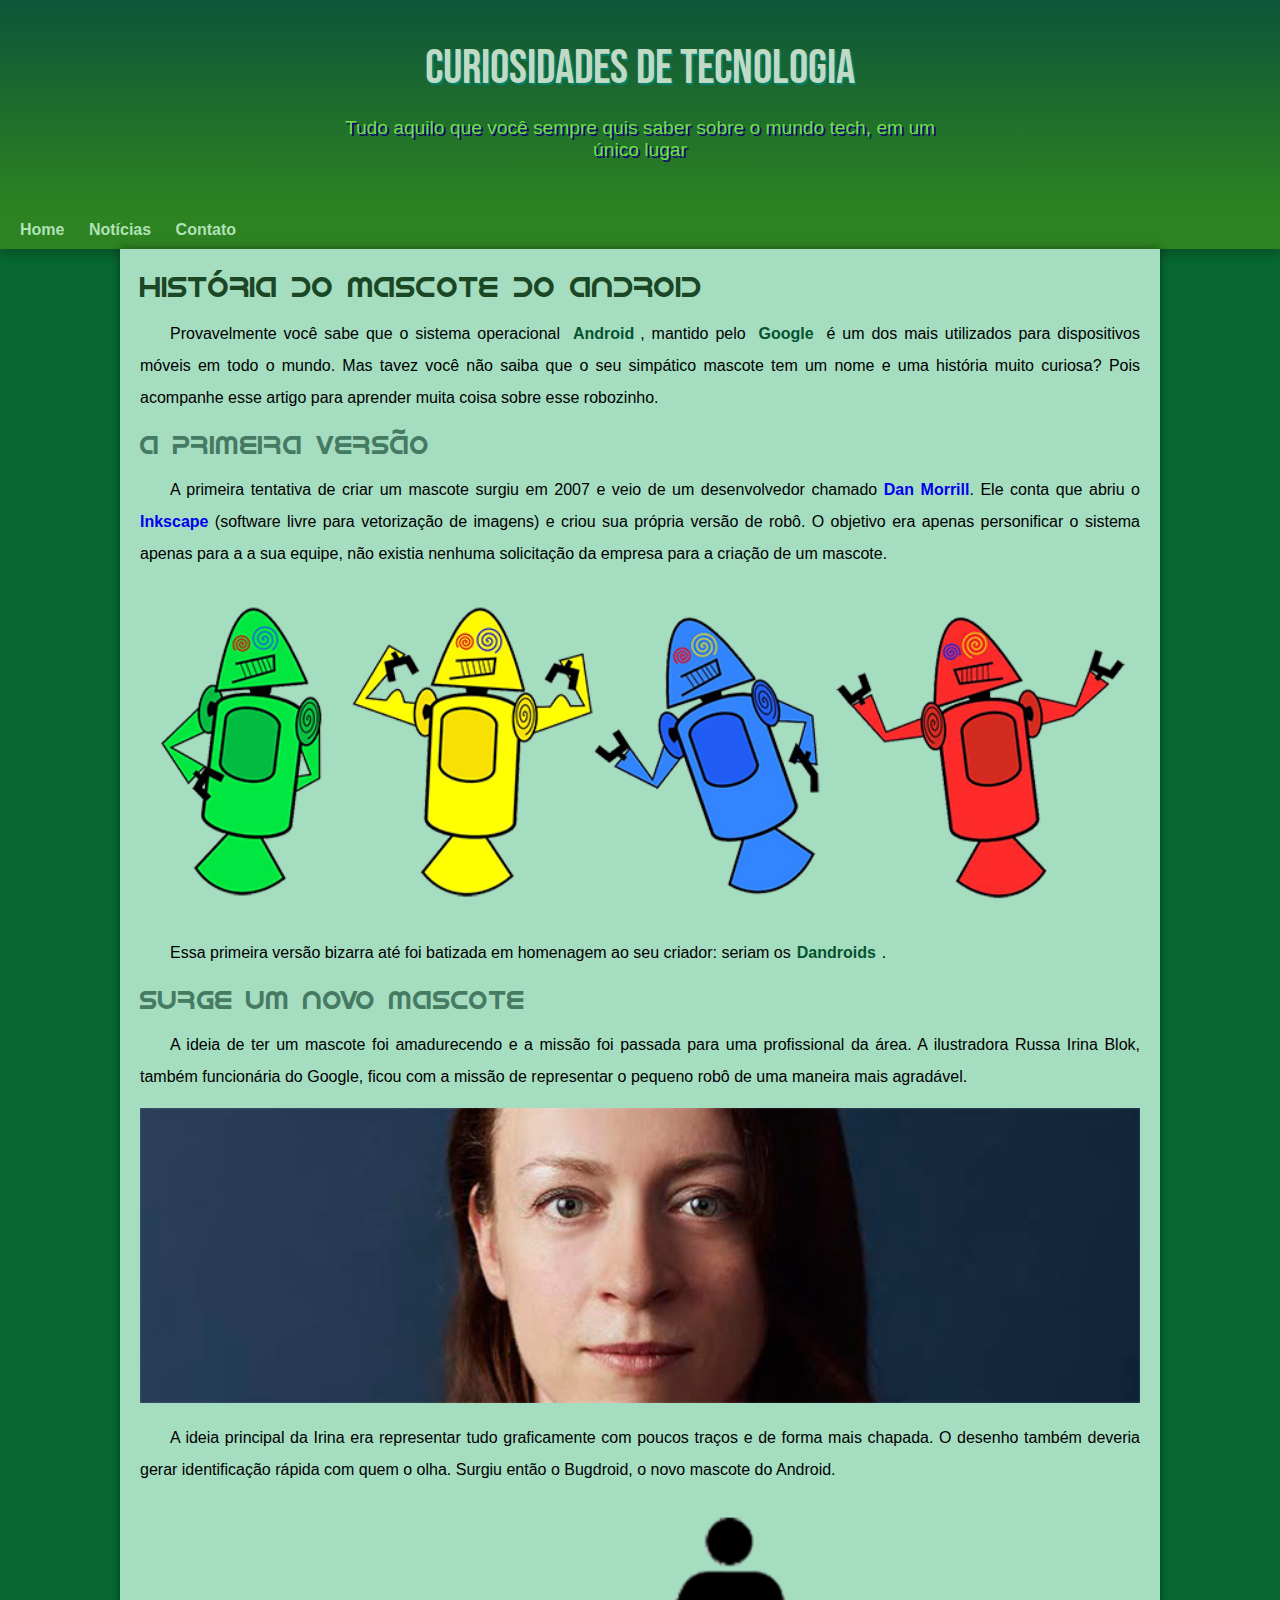
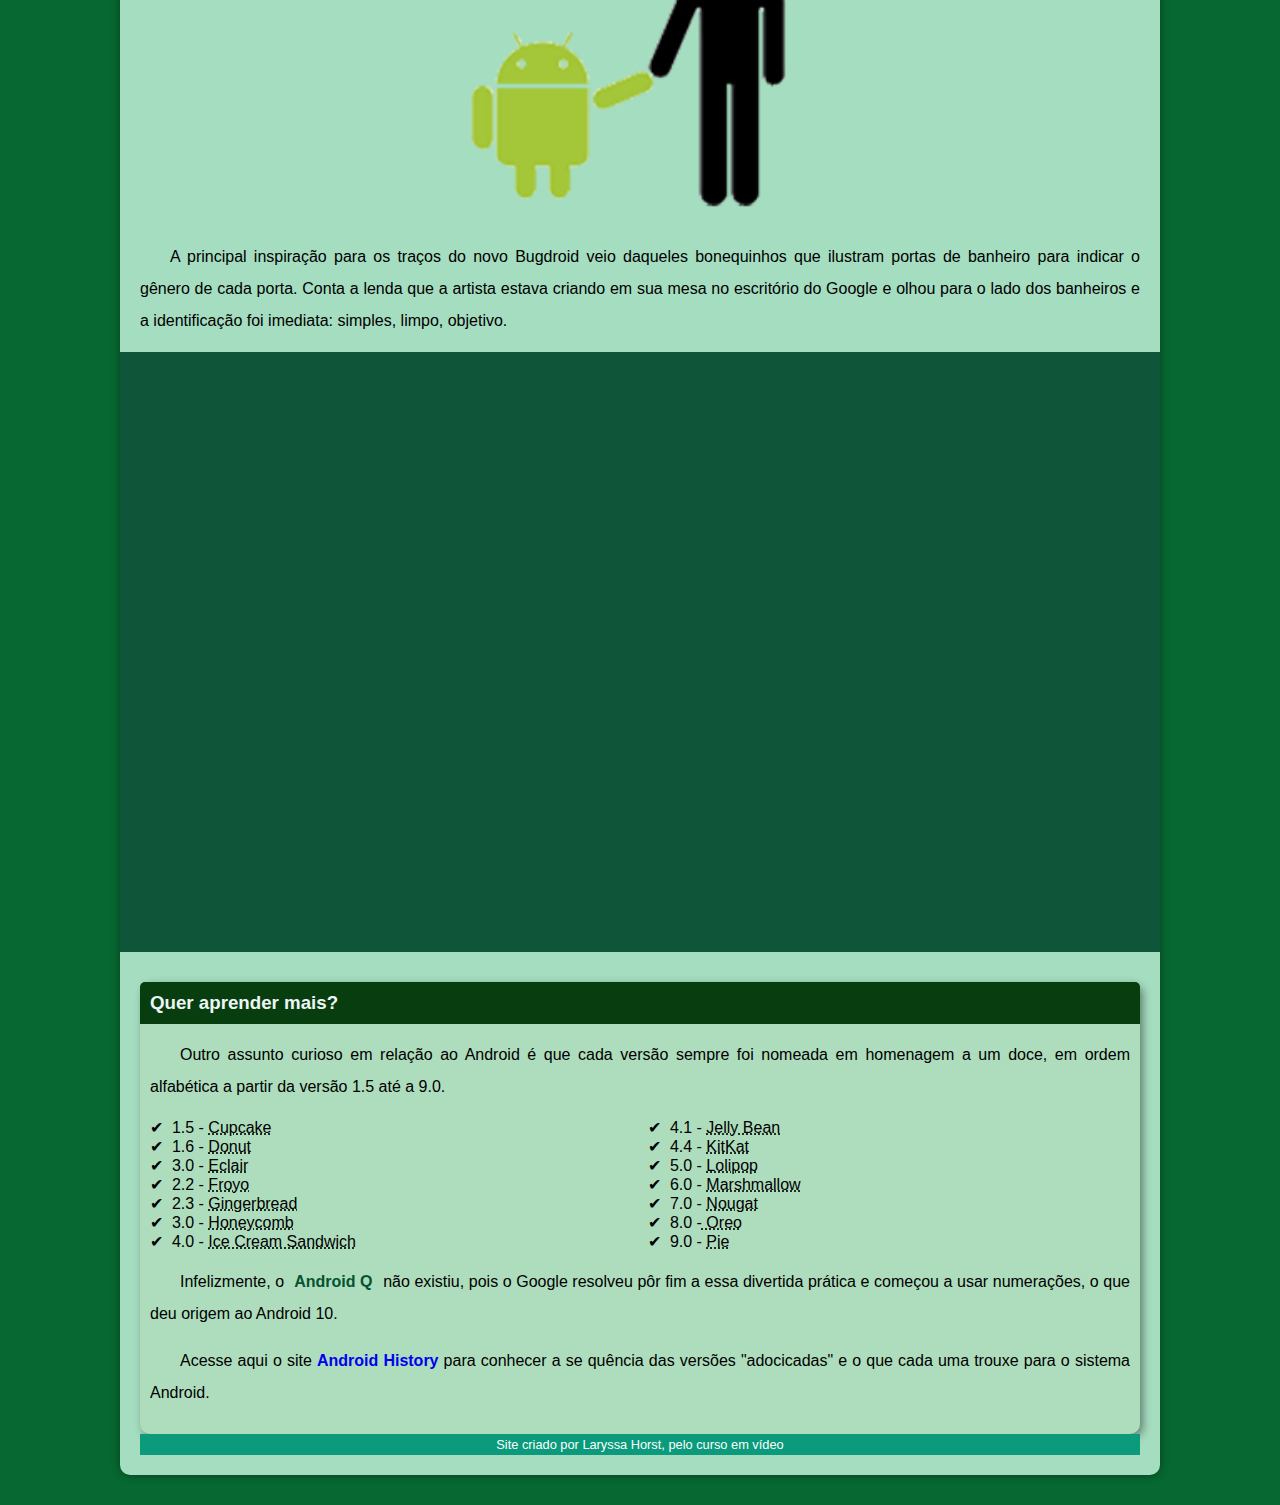
<file: index.html>
<!DOCTYPE html>
<html lang="pt-br">
<head>
    <meta charset="UTF-8">
    <meta name="viewport" content="width=device-width, initial-scale=1.0">
    <title>Como surgiu o mascote do android?</title> 
    <link rel="shortcut icon" href="imagens/favicon.ico" type="image/x-icon">
    <link rel="stylesheet" href="estilo/style.css">
</head>
<body>
    <header>
        <h1>Curiosidades de Tecnologia</h1>
        <p> Tudo aquilo que você sempre quis saber sobre o mundo tech, em um único lugar</p>
    </header>
    <nav>
        <a href="#">Home</a>
        <a href="#">Notícias</a>
        <a href="#">Contato</a>
    </nav>
    <main>
        <article>
                    <h1>História do Mascote do Android</h1>

         <p>Provavelmente você sabe que o sistema operacional <strong>Android</strong>, mantido pelo <strong>Google</strong> é um dos mais utilizados
             para dispositivos móveis em todo o mundo. Mas tavez você não saiba que o seu simpático mascote tem um nome e
             uma história muito curiosa? Pois acompanhe esse artigo para aprender muita coisa sobre esse robozinho.</p>

        <h2> A primeira versão </h2>

        <p>
            A primeira tentativa de criar um mascote surgiu em 2007 e veio de um desenvolvedor chamado <a href="https://androidcommunity.com/dan-morrill-shows-us-
            the-android-mascot-that-almost-was-20130103/" target="_blank">Dan Morrill</a>.
            Ele conta que abriu o <a href="https://inkscape.org/pt-br/" target="_blank">Inkscape</a> (software livre para vetorização de imagens)
            e criou sua própria versão de robô.
            O objetivo era apenas personificar o sistema apenas para
            a a sua equipe, não existia nenhuma
            solicitação da empresa para a criação de um mascote.
        </p>

        <picture>
            <source media="(max-width:670px )" srcset="imagens/dan-droids-pq.png">
            <img src="imagens/dan-droids.png" alt="Primeiro mascote do Android">
        </picture>

        <p>
            Essa primeira versão bizarra até foi batizada em
             homenagem ao seu criador: seriam os<strong>Dandroids</strong>.
        </p>

        <h2>Surge um novo mascote</h2>

        <p>
            A ideia de ter um mascote foi amadurecendo e a missão foi passada para uma profissional da área.
            A ilustradora Russa Irina Blok, também funcionária do Google, ficou com a missão de representar
            o pequeno robô de uma maneira mais agradável.
        </p>

        <picture>
            <source media="(max-width: 670px)" srcset=" imagens/irina-blok-pq.jpg">
            <img src="imagens/irina-blok.jpg" alt="Irina Blok, criadora do Bugdroid">
        </picture>

        <p>
            A ideia principal da Irina era representar tudo graficamente com poucos traços e de forma mais chapada.
            O desenho também deveria gerar identificação rápida com quem o olha. Surgiu então o Bugdroid, o novo mascote do Android.
        </p>

        <img src="imagens/bugdroid.png" class="pequena" alt="Bugdroid">

        <p>
            A principal inspiração para os traços do novo Bugdroid veio daqueles bonequinhos que ilustram portas de
            banheiro para indicar o gênero de cada porta. Conta a lenda que a artista estava criando em sua mesa no
            escritório do Google e olhou para o lado dos banheiros e a identificação foi imediata: simples, limpo, objetivo.
        </p>

        <div class="video"> 
            <iframe width="560" height="315" src="https://www.youtube.com/embed/l2UDgpLz20M?si=z4w-HuXAhm_bFdjd"
               title="YouTube video player"
               frameborder="0" allow="accelerometer; autoplay; clipboard-write;
               encrypted-media; gyroscope; picture-in-picture; web-share"
               allowfullscreen>
            </iframe>
        </div>
        
         <aside>
             <h3>Quer aprender mais? </h3>
             
                     <p>
                         Outro assunto curioso em relação ao
                         Android é que cada versão sempre foi
                         nomeada em homenagem a um doce, em ordem alfabética
                                             a partir da versão 1.5 até a 9.0.
                     </p>
             
                     <ul>
                         <li>1.5 - <abbr title="Bolinho">Cupcake</abbr></li>
                         <li>1.6 - <abbr title="Rosquinha">Donut</abbr></li>
                         <li>3.0 - <abbr title="Bomba">Eclair</abbr></li>
                         <li>2.2 - <abbr title="Yogurt congelado">Froyo</abbr></li>
                         <li>2.3 - <abbr title="Biscoito de gengibre">Gingerbread</abbr></li>
                         <li>3.0 - <abbr title="favo de mel">Honeycomb</abbr></li>
                         <li>4.0 - <abbr title="Sanduíche de sorvete">Ice Cream Sandwich</abbr></li>
                         <li>4.1 - <abbr title="Jujuba">Jelly Bean</abbr></li>
                         <li>4.4 - <abbr title="kitkat">KitKat</abbr>
                         <li>5.0 - <abbr title="Pirulito">Lolipop</abbr></li>
                         <li>6.0 - <abbr title="Marshmallow">Marshmallow</abbr></li>
                         <li>7.0 - <abbr title="Torrone">Nougat</abbr></li>
                         <li>8.0 -<abbr title="Oreo"> Oreo</abbr></li>
                         <li>9.0 - <abbr title="Torta">Pie</abbr></li>
                     </ul>
             
                     <p>
                         Infelizmente, o<strong> Android Q </strong>não existiu, pois o Google resolveu pôr
                         fim a essa divertida prática e começou a usar numerações,
                         o que deu origem ao Android 10.
                     </p>
             
                     <p>
                         Acesse aqui o site <a href="https://www.android.com/intl/pt-BR_br/history/" target="_blank">Android History</a> para conhecer a
                         se quência das versões "adocicadas" e o que cada
                         uma trouxe para o sistema Android.
                     </p>
         </aside>

          
          </article>
    
    <footer>
        Site criado por Laryssa Horst, pelo curso em vídeo 
    </footer>

</body>
</html>
</file>
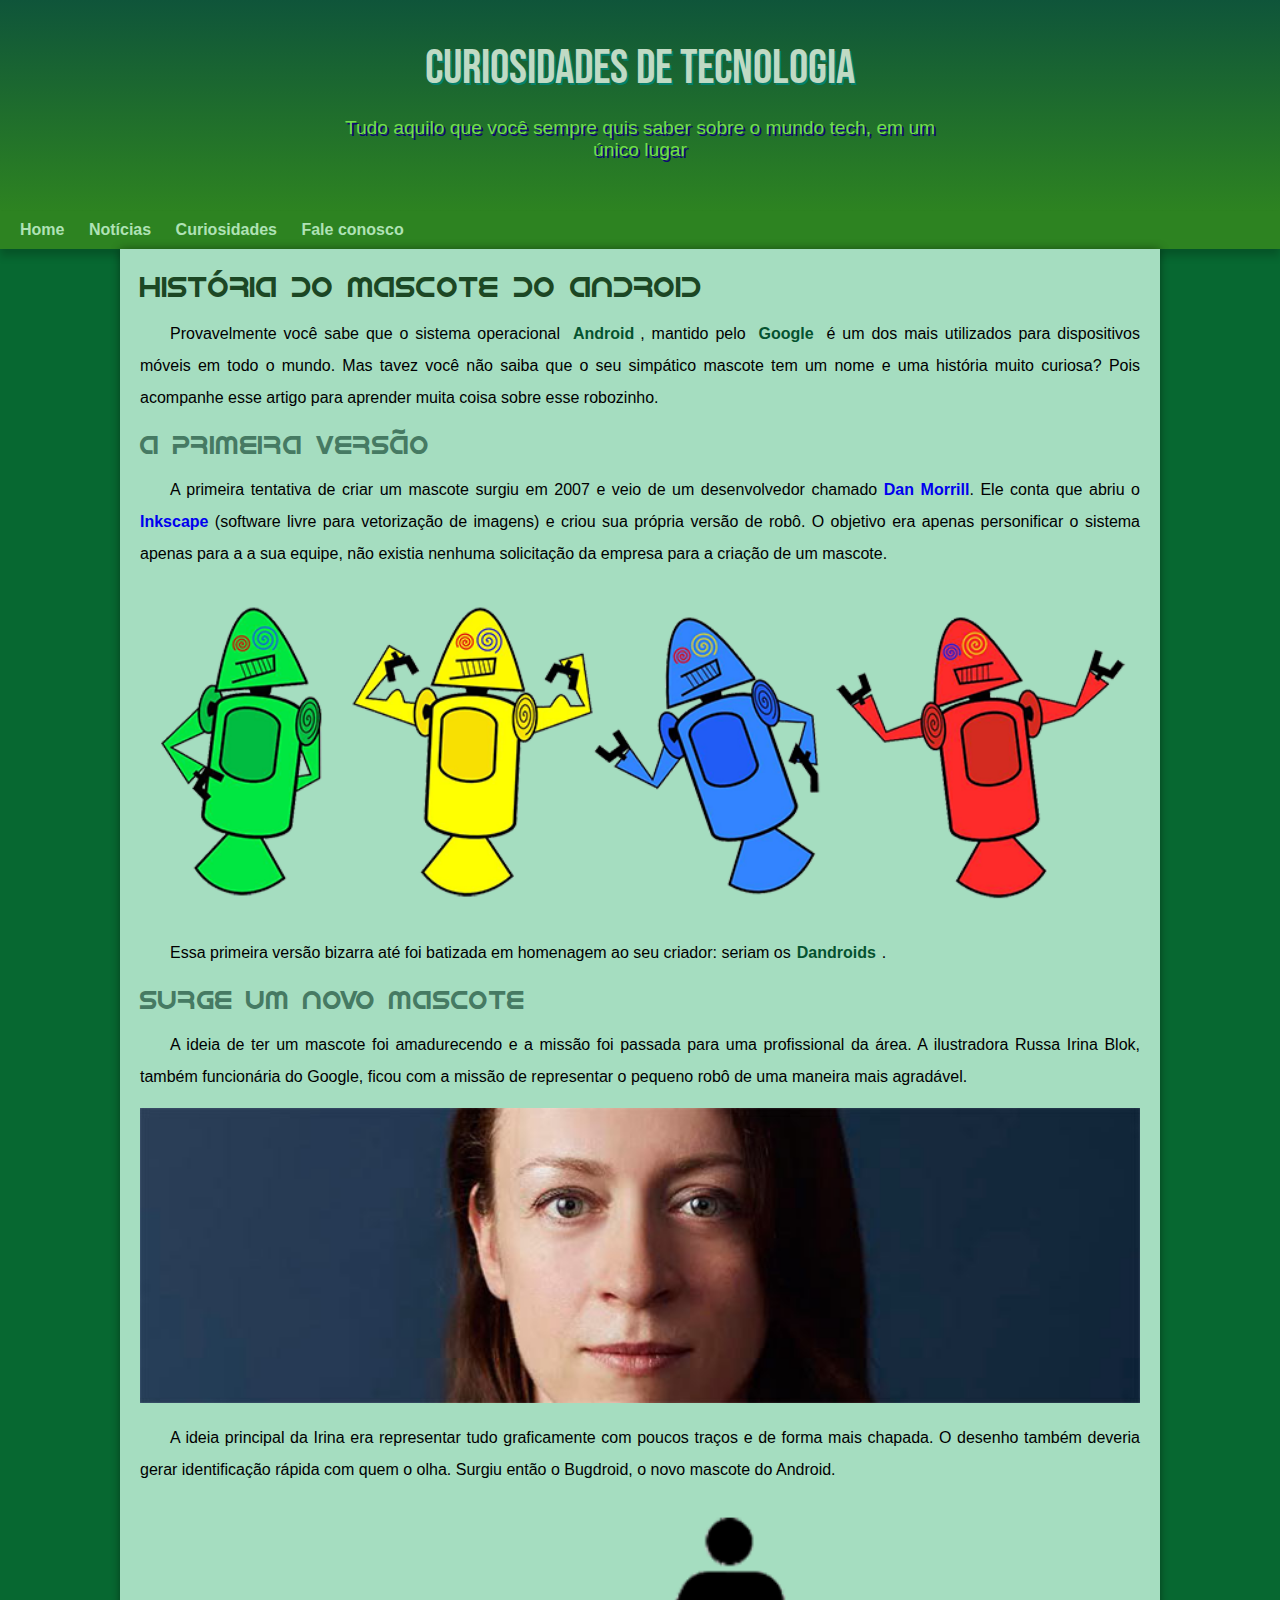
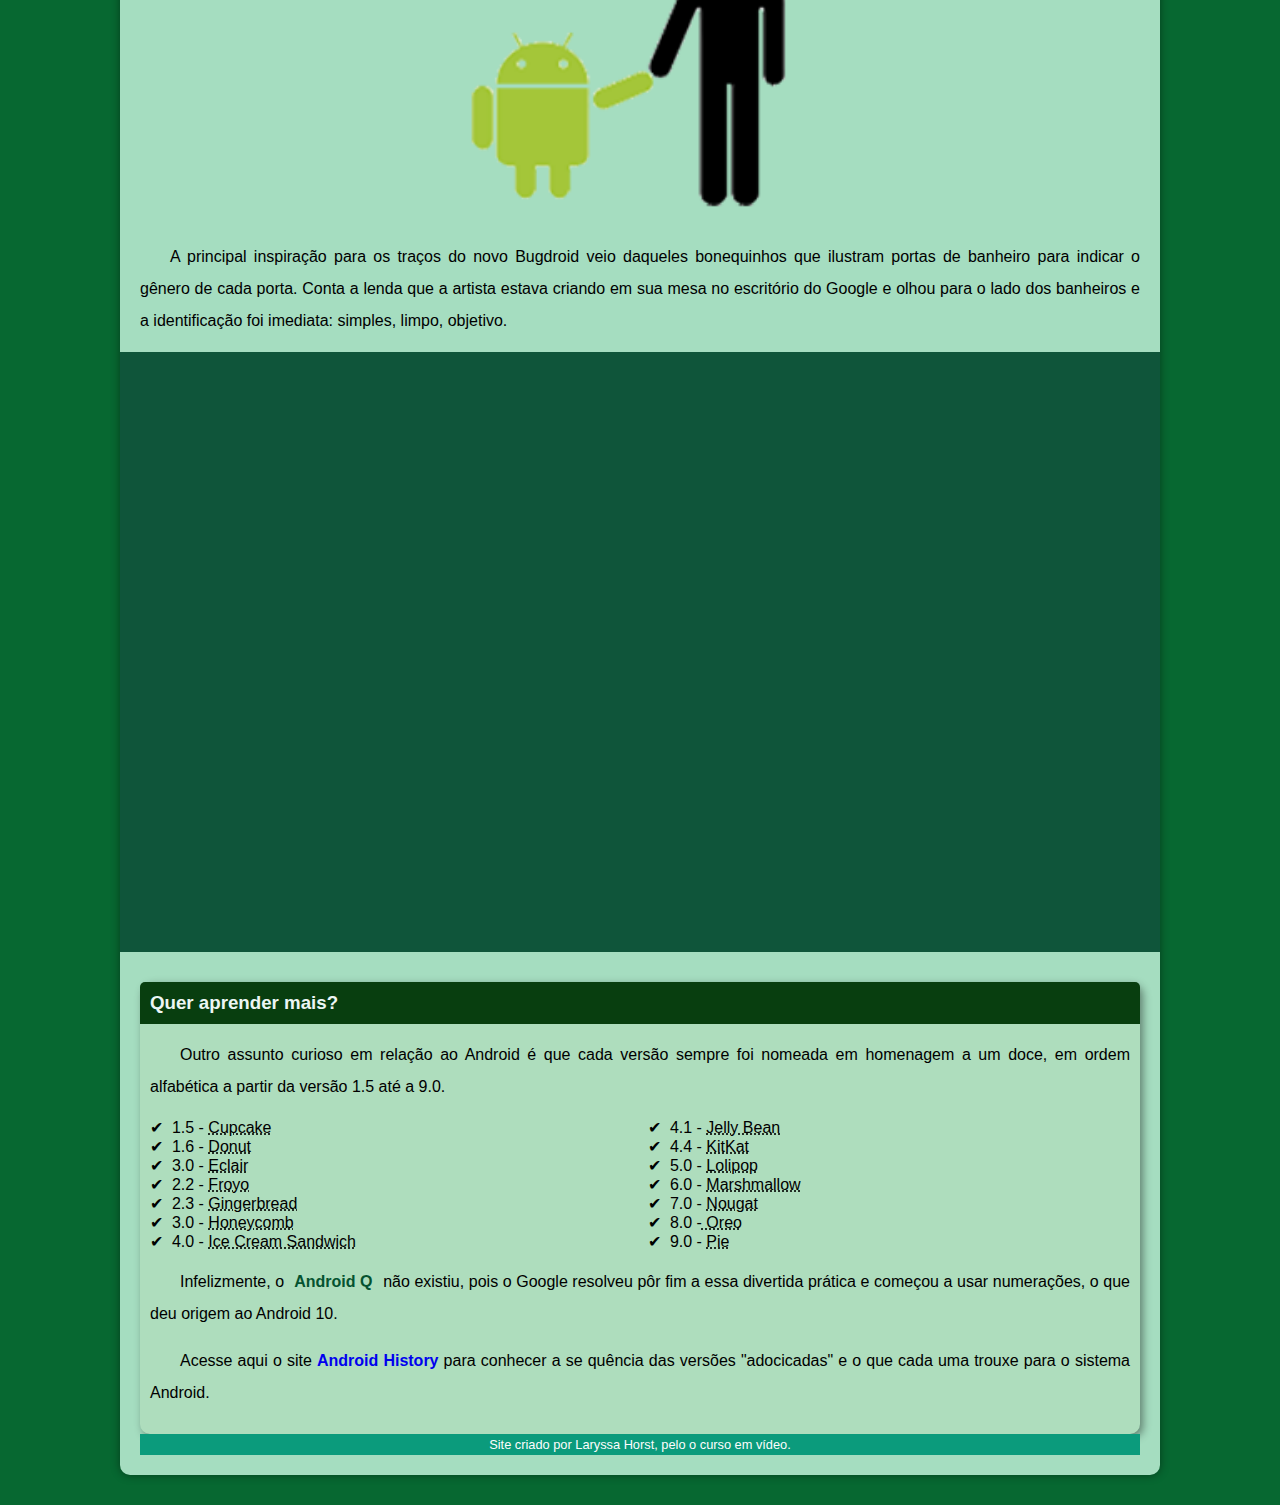
<file: index..html>
<!DOCTYPE html>
<html lang="en">
<head>
    <meta charset="UTF-8">
    <meta name="viewport" content="width=device-width, initial-scale=1.0">
    <title>Como surgiu o mascote do android?</title> 
    <link rel="shortcut icon" href="imagens/favicon.ico" type="image/x-icon">
    <link rel="stylesheet" href="estilo/style.css">
</head>
<body>
    <header>
        <h1>Curiosidades de Tecnologia</h1>
        <p> Tudo aquilo que você sempre quis saber sobre o mundo tech, em um único lugar</p>
    </header>
    <nav>
        <a href="#">Home</a>
        <a href="#">Notícias</a>
        <a href="#">Curiosidades</a>
        <a href="#">Fale conosco</a>
    </nav>
    <main>
        <article>
                    <h1>História do Mascote do Android</h1>

         <p>Provavelmente você sabe que o sistema operacional <strong>Android</strong>, mantido pelo <strong>Google</strong> é um dos mais utilizados
             para dispositivos móveis em todo o mundo. Mas tavez você não saiba que o seu simpático mascote tem um nome e
             uma história muito curiosa? Pois acompanhe esse artigo para aprender muita coisa sobre esse robozinho.</p>

        <h2> A primeira versão </h2>

        <p>
            A primeira tentativa de criar um mascote surgiu em 2007 e veio de um desenvolvedor chamado <a href="https://androidcommunity.com/dan-morrill-shows-us-
            the-android-mascot-that-almost-was-20130103/" target="_blank">Dan Morrill</a>.
            Ele conta que abriu o <a href="https://inkscape.org/pt-br/" target="_blank">Inkscape</a> (software livre para vetorização de imagens)
            e criou sua própria versão de robô.
            O objetivo era apenas personificar o sistema apenas para
            a a sua equipe, não existia nenhuma
            solicitação da empresa para a criação de um mascote.
        </p>

        <picture>
            <source media="(max-width:670px )" srcset="imagens/dan-droids-pq.png">
            <img src="imagens/dan-droids.png" alt="Primeiro mascote do Android">
        </picture>

        <p>
            Essa primeira versão bizarra até foi batizada em
             homenagem ao seu criador: seriam os<strong>Dandroids</strong>.
        </p>

        <h2>Surge um novo mascote</h2>

        <p>
            A ideia de ter um mascote foi amadurecendo e a missão foi passada para uma profissional da área.
            A ilustradora Russa Irina Blok, também funcionária do Google, ficou com a missão de representar
            o pequeno robô de uma maneira mais agradável.
        </p>

        <picture>
            <source media="(max-width: 670px)" srcset=" imagens/irina-blok-pq.jpg">
            <img src="imagens/irina-blok.jpg" alt="Irina Blok, criadora do Bugdroid">
        </picture>

        <p>
            A ideia principal da Irina era representar tudo graficamente com poucos traços e de forma mais chapada.
            O desenho também deveria gerar identificação rápida com quem o olha. Surgiu então o Bugdroid, o novo mascote do Android.
        </p>

        <img src="imagens/bugdroid.png" class="pequena" alt="Bugdroid">

        <p>
            A principal inspiração para os traços do novo Bugdroid veio daqueles bonequinhos que ilustram portas de
            banheiro para indicar o gênero de cada porta. Conta a lenda que a artista estava criando em sua mesa no
            escritório do Google e olhou para o lado dos banheiros e a identificação foi imediata: simples, limpo, objetivo.
        </p>

        <div class="video"> 
            <iframe width="560" height="315" src="https://www.youtube.com/embed/l2UDgpLz20M?si=z4w-HuXAhm_bFdjd"
               title="YouTube video player"
               frameborder="0" allow="accelerometer; autoplay; clipboard-write;
               encrypted-media; gyroscope; picture-in-picture; web-share"
               allowfullscreen>
            </iframe>
        </div>
        
         <aside>
             <h3>Quer aprender mais? </h3>
             
                     <p>
                         Outro assunto curioso em relação ao
                         Android é que cada versão sempre foi
                         nomeada em homenagem a um doce, em ordem alfabética
                                             a partir da versão 1.5 até a 9.0.
                     </p>
             
                     <ul>
                         <li>1.5 - <abbr title="Bolinho">Cupcake</abbr></li>
                         <li>1.6 - <abbr title="Rosquinha">Donut</abbr></li>
                         <li>3.0 - <abbr title="Bomba">Eclair</abbr></li>
                         <li>2.2 - <abbr title="Yogurt congelado">Froyo</abbr></li>
                         <li>2.3 - <abbr title="Biscoito de gengibre">Gingerbread</abbr></li>
                         <li>3.0 - <abbr title="favo de mel">Honeycomb</abbr></li>
                         <li>4.0 - <abbr title="Sanduíche de sorvete">Ice Cream Sandwich</abbr></li>
                         <li>4.1 - <abbr title="Jujuba">Jelly Bean</abbr></li>
                         <li>4.4 - <abbr title="kitkat">KitKat</abbr>
                         <li>5.0 - <abbr title="Pirulito">Lolipop</abbr></li>
                         <li>6.0 - <abbr title="Marshmallow">Marshmallow</abbr></li>
                         <li>7.0 - <abbr title="Torrone">Nougat</abbr></li>
                         <li>8.0 -<abbr title="Oreo"> Oreo</abbr></li>
                         <li>9.0 - <abbr title="Torta">Pie</abbr></li>
                     </ul>
             
                     <p>
                         Infelizmente, o<strong> Android Q </strong>não existiu, pois o Google resolveu pôr
                         fim a essa divertida prática e começou a usar numerações,
                         o que deu origem ao Android 10.
                     </p>
             
                     <p>
                         Acesse aqui o site <a href="https://www.android.com/intl/pt-BR_br/history/" target="_blank">Android History</a> para conhecer a
                         se quência das versões "adocicadas" e o que cada
                         uma trouxe para o sistema Android.
                     </p>
         </aside>

          
          </article>
    
    <footer>
        Site criado por Laryssa Horst, pelo o curso em vídeo.
    </footer>

</body>
</html>
</file>
<file: estilo/style.css>
@charset "UTF-8";

@import url('https://fonts.googleapis.com/css2?family=Bebas+Neue&display=swap');

@font-face {
    font-family: 'Android';
    src: url('idroid.otf') format(opentype);
    font-weight: normal;

}
:root {
    --cor00:#12ec87;
    --cor01: #15a75e9c;
    --cor02:#33da49;
    --cor03:#0f553a;
    --cor04:#2d8321;
    --cor05:#076831;
    
    --fonte-padrao: Arial, Verdana, Helvetica, sans-serif;
    --fonte-destaque: "Bebas Neue", cursive;
    --fonte-android: 'Android', cursive;  
}
* {
    margin: 0px;
    padding: 0px;
}

body {
    background-color: var(--cor05);
    font-family: var(--fonte-padrao);
}

main p {
    margin: 15px 0px;
    text-align: justify;
}

header {
    background-image: linear-gradient(to bottom, var(--cor03),var(--cor04));
    min-height: 120px;
    text-align: center;
    padding-top: 40px;  
}

header > h1 {
    color: rgb(192, 218, 196);
    font-family: var(--fonte-destaque);
    font-size: 3em;
    font-weight: normal;
    margin-bottom: 20px;
    text-shadow: 2px 2px 0px rgb(5, 128, 107)
}
header > p {
    font-family: var(--fonte-padrao);
    font-size: 1.2em;
    color: rgb(115, 221, 76);
    max-width: 600px;
    padding-right: 10px;
    padding-left: 10px;
    padding-bottom: 50px;
    margin: auto;
    text-shadow: 2px 2px 0px rgb(15, 8, 116)
}
nav {
    background-color: var(--cor04);
    padding: 10px;
    box-shadow: 0px 7px 8px  rgba(0, 0, 0, 0.192);
}
nav > a {
    color: rgb(175, 226, 181);
    padding: 10px;
    text-decoration: none;
    font-weight: bold;
    transition-duration: 0,5s;
}
nav > a:hover {
    background-color: var(--cor02);
    color: var(--cor05);   
} 

main {
    min-width: 300px;
    max-width: 1000px;
    margin: auto;
    margin-bottom: 30px;
    padding: 20px;
    background-color: rgb(165, 221, 192);
    box-shadow: 0px 0px 10px rgba(0, 0, 0, 0.418);
    border-bottom-left-radius: 10px;
    border-bottom-right-radius: 10px;   
}
main h1 {
    color: #1c4724;
    font-family: var(--fonte-android);
    font-weight: normal;
    font-size: 1.8em;

}
main h2 {
    font-family: var(--fonte-android);
    color: #467a63;
    font-size: 1.6em;
    background-image: linear-gradient(to right, var
    (--cor02) transparente );
    font-weight: normal;
}

main img {
    width: 100%;
}

main img.pequena {
    width: 50%;
    display: block;
    margin: auto;
}

div.video {
    background-color: #0f553a;
    margin-bottom: 30px;
    margin: 0% -20px 30px -20px;
    padding: 50px;
    padding-bottom: 55%;
    position: relative;

}
div.video > iframe {
    position: absolute;
    top: 5%;
    left: 5%;
    width: 90%;
    height: 90%;
}
 aside {
    background-color:#aeddbd;
    padding: 10px;
    border-radius: 10px;
    box-shadow: 3px 3px 8px rgba(0, 0, 0, 0.418);
 }

aside > h3{
    background-color: #083e0f;
    color: #ecf6f4;
    padding: 10px;
    margin: -10px -10px 0px -10px;
    border-radius: 5px 5px 0px 0px; 
}

 aside > ul{
    list-style-type: '\2714\00A0\00A0';
    list-style-position: inside;
    columns: 2;
 }

main p {
    margin: 15px 0px;
    text-align: justify;
    text-indent: 30px;
    font-size: 1.0em;
    line-height: 2em;

}
main strong{
    color: #055330;
    font-weight: bolder;
    padding: 2px 6px;
}
    
main a {
    text-decoration: none;
    font-weight: bold;

}

footer {
    background-color: #0b9b7c;
    color: rgb(253, 253, 253);
    text-align: center;
    font-size: 0.8em;
    padding: 3px;
}

 footer a {
    color: white;
    font-weight: bolder;
    text-decoration: none;
 }

 footer a:hover {
    text-decoration: underline;
    color: aliceblue;
 }
</file>
